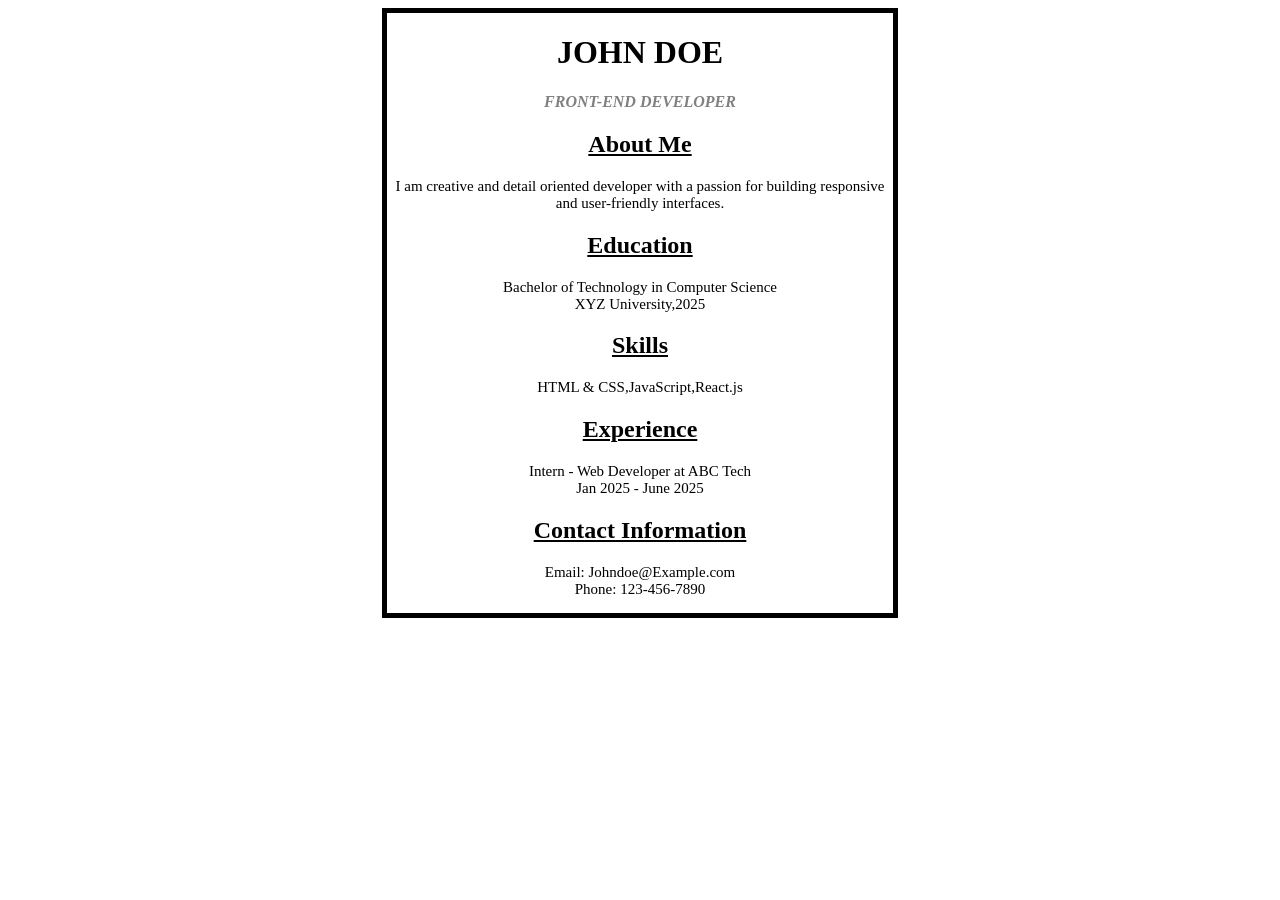
<file: bhmikaa/index.html>
<!DOCTYPE html>
<html lang="en">
<head>
    <meta charset="UTF-8">
    <meta name="viewport" content="width=device-width, initial-scale=1.0">
    <title>css</title>
    <style>
        div
        {
            border: 5px solid black;
            text-align: center;
            width: 40%; height: 50%;
            }
            i{
                color :grey;
                font-weight: bold;
            }
            h2{
                text-decoration: underline;
                text-transform: capitalize;
            }
            p{
                font-size: 15px;
            }
        
    </style>
</head>
<body>
    <center>
    <div>
    <h1>JOHN DOE</h1>
        <i>FRONT-END DEVELOPER</i>
        <h2>about me</h2> 
        <p>I am creative and detail oriented developer with a passion for building responsive and user-friendly interfaces.</p>
        <h2>education</h2>
        <p>Bachelor of Technology in Computer Science<br>XYZ University,2025</p>
        <h2>skills</h2>
        <p>HTML & CSS,JavaScript,React.js</p>
        <h2>experience</h2>
        <p>Intern - Web Developer at ABC Tech <br>Jan 2025 - June 2025</p>
        <h2>contact information</h2>
        <p>Email: Johndoe@Example.com <br>Phone: 123-456-7890</p>
        
    </div>
</center>
</body>
</html>
</file>
